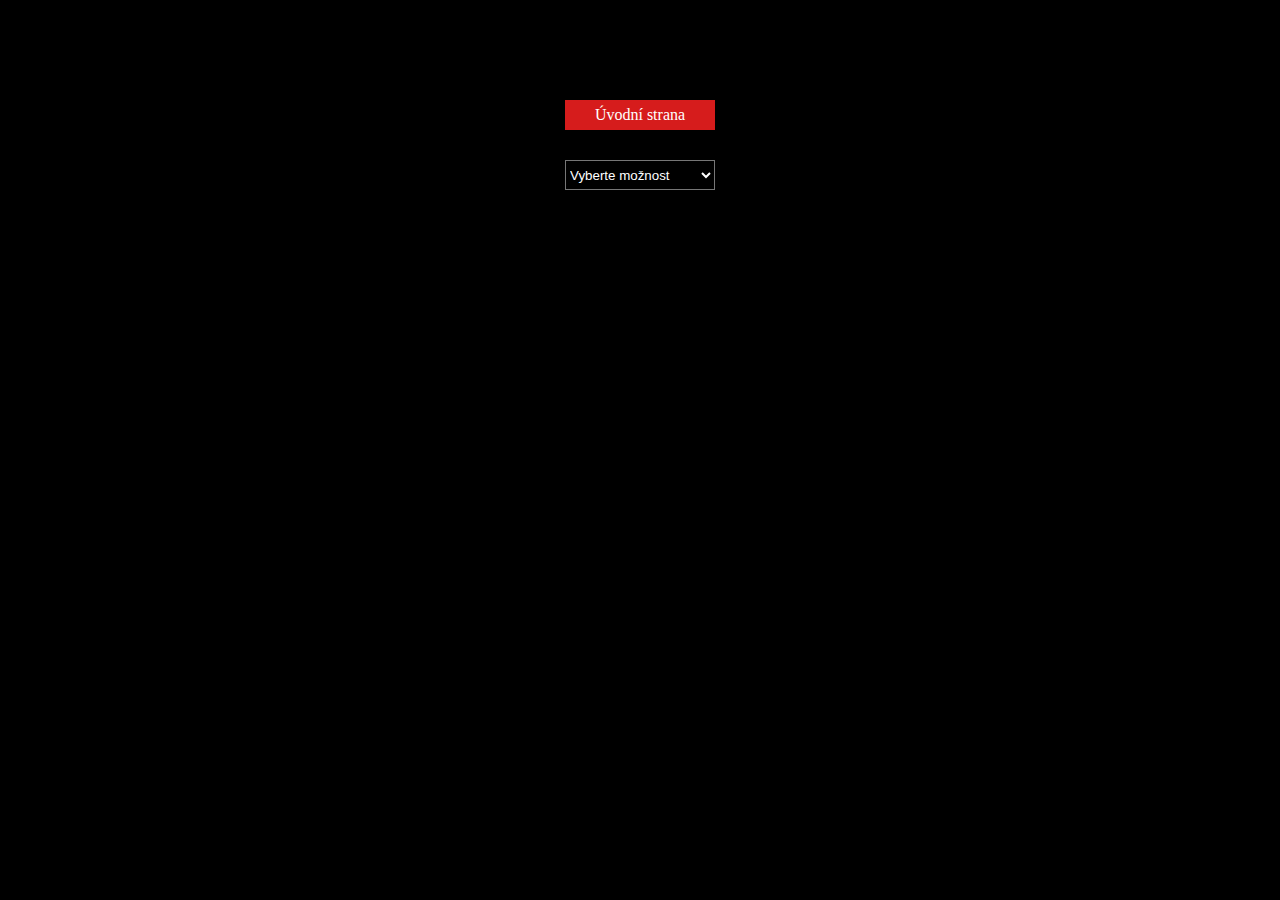
<file: movies.html>
<!DOCTYPE html>
<html lang="en">
  <head>
    <meta charset="UTF-8" />
    <meta name="viewport" content="width=device-width, initial-scale=1.0" />
    <link rel="stylesheet" href="movies.css" />
    <title>Netflix fake</title>
  </head>
  <body>
    <a href="index.html" class="back-to-main-pager-btn">Úvodní strana</a>
    <select class="selection">
      <option value="" disabled selected>Vyberte možnost</option>
      <option value="Girl">Girl</option>
      <option value="Boy">Boy</option>
      <option value="Avengers">Avengers</option>
      <option value="Horor">Horor</option>
      <option value="Terminator">Terminator</option>
      <option value="Predator">Predator</option>
      <option value="Smrtonosná">Smrtonosná</option>
      <option value="Comando">Comando</option>
      <option value="Simpsonovi">Simpsonovi</option>
    </select>

    <div class="result-list"></div>

    <div id="modalDialog">
      <div id="modalContent">
        <div class="genre"></div>
        <br />
        <div class="summary"></div>
        <button class="modalButton">Zavřít</button>
      </div>
    </div>

    <script src="movies.js"></script>
  </body>
</html>
</file>
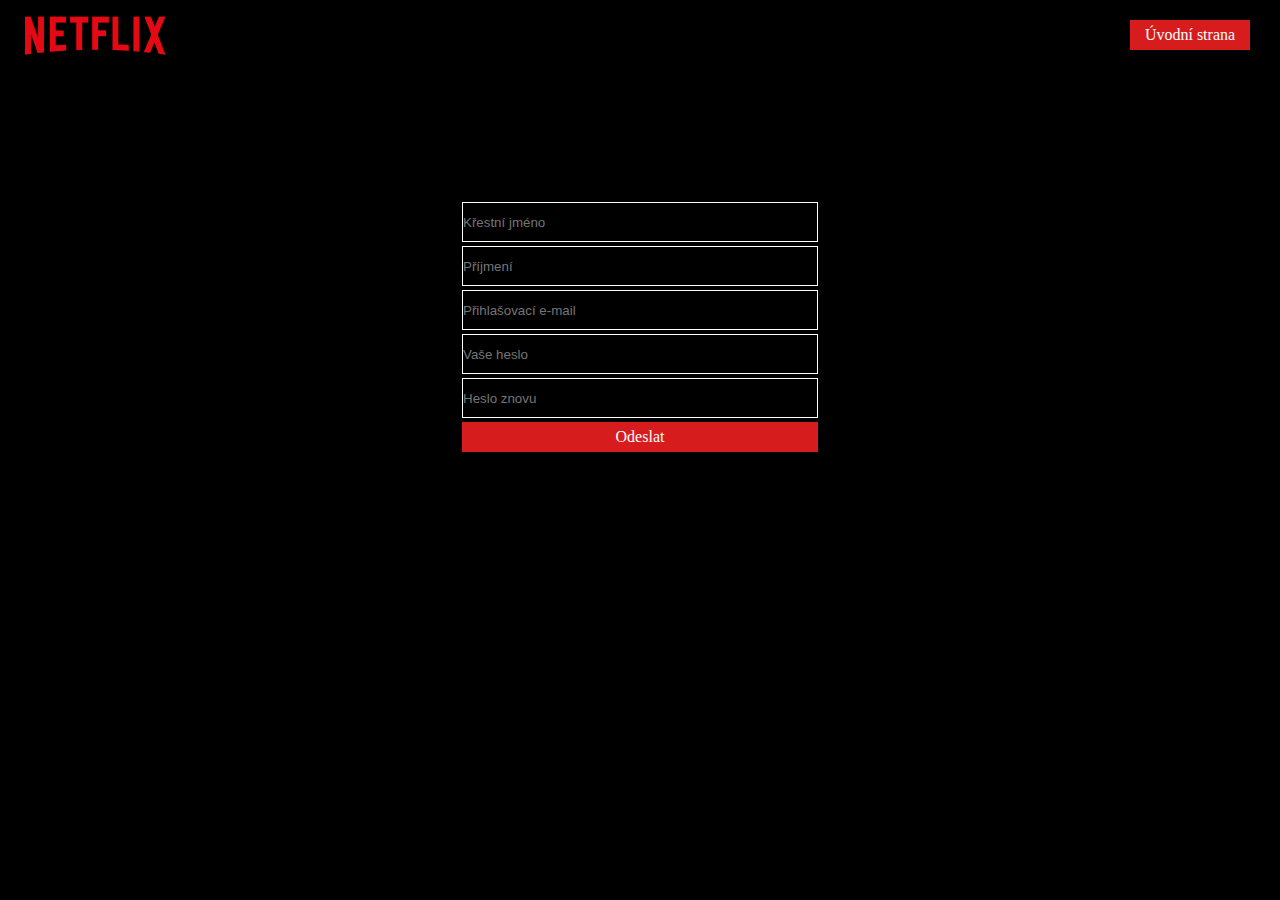
<file: signin.html>
<!DOCTYPE html>
<html lang="en">
  <head>
    <meta charset="UTF-8" />
    <meta name="viewport" content="width=device-width, initial-scale=1.0" />
    <link rel="stylesheet" href="signin.css" />
    <title>Netflix fake</title>
  </head>
  <body>
    <header class="header">
      <img src="./img/netflix-logo.png" class="logo" alt="Netflix logo" />

      <a href="index.html" class="return-to-main-page">Úvodní strana</a>
    </header>

    <form class="formular">
      <input type="text" placeholder="Křestní jméno" class="input-field" />
      <input type="text" placeholder="Příjmení" class="input-field" />
      <input
        type="email"
        placeholder="Přihlašovací e-mail"
        class="input-field"
      />
      <input
        type="password"
        placeholder="Vaše heslo"
        id="password1"
        class="input-field"
      />
      <input
        type="password"
        placeholder="Heslo znovu"
        id="password2"
        class="input-field"
      />
      <a href="#" class="btn">Odeslat</a>

      <script src="signin.js"></script>
    </form>
  </body>
</html>
</file>
<file: movies.css>
:root {
  --netflix-red-color: rgb(214, 28, 28);
  --default-margin: 15px;
  --btn-font-size: 16px;
  --btn-height: 30px;
}

* {
  margin: 0;
  padding: 0;
  box-sizing: border-box;
  scroll-behavior: smooth;
  transition: 0.2s;
}

.content-width {
  max-width: 1150px;
}

body {
  background: black;
  display: flex;
  /*  justify-content: center;*/
  align-items: center;
  flex-direction: column;
}

.back-to-main-pager-btn {
  color: white;
  background: var(--netflix-red-color);
  text-align: center;
  width: 150px;
  height: var(--btn-height);
  font-size: var(--btn-font-size);
  text-decoration: none;
  margin-top: 100px;
  line-height: var(--btn-height);
  margin-bottom: var(--default-margin);
}

.selection {
  width: 150px;
  height: 30px;
  margin: var(--default-margin);
  color: white;
  background: black;
}

.result-list {
  margin-top: var(--default-margin);
  width: 80%;
  display: flex;
  justify-content: center;
  flex-wrap: wrap;
  gap: 20px;
}

.movie-div {
  width: 300px;
  color: white;
}

.movie-img {
  width: 100%;
  transform: rotate(7deg);
}

.movie-img:hover {
  transform: rotate(0deg);
  cursor: pointer;
}

#modalDialog {
  display: none; /* hidden by default */
  position: fixed;
  z-index: 1; /* on top of everything */
  overflow: auto;
  left: 0;
  top: 0;
  width: 100%; /* Full width */
  height: 100%; /* Full height */
  background-color: rgba(0, 0, 0, 0.4); /* Black w/ opacity */
}

#modalContent {
  background-color: #fefefe;
  margin: 15% auto;
  padding: 20px;
  border: 1px solid #888;
  width: 80%;
}

.modalButton {
  /*  display: flex;*/
  /*  justify-self: center;*/
  margin-top: 50px;
  color: white;
  background: var(--netflix-red-color);
  height: var(--btn-height);
  width: 120px;
  line-height: var(--btn-height);
  font-size: var(--btn-font-size);
  border: none;
  cursor: pointer;
  text-align: center;
}
</file>
<file: signin.css>
:root {
  --header-height: 70px;
  --netflix-red-color: rgb(214, 28, 28);
  --default-margin: 2px;
  --btn-font-size: 16px;
  --btn-height: 30px;
}

* {
  margin: 0;
  padding: 0;
  box-sizing: border-box;
  scroll-behavior: smooth;
  transition: 0.2s;
}

.header {
  width: 100%;
  height: var(--header-height);
  background: black;
  position: fixed;
  z-index: 2;
}

.logo {
  width: 150px;
  position: absolute;
  left: 20px;
  top: 12px;
}

.return-to-main-page {
  position: absolute;
  right: 30px;
  top: 20px;
  color: white;
  background: var(--netflix-red-color);
  text-decoration: none;
  width: 120px;
  height: var(--btn-height);
  text-align: center;
  line-height: var(--btn-height);
  font-size: var(--btn-font-size);
}

body {
  background: black;
  display: flex;
  justify-content: center;
}

.formular {
  /*  width: 50%;*/
  width: 360px;
  margin-top: 200px;
  display: flex;
  flex-direction: column;
}

@media (max-width: 400px) {
  .formular {
    width: 90%;
  }
}

.input-field {
  height: 40px;
  background: black;
  color: white;
  border: 1px solid white;
  margin: var(--default-margin);
}

.btn {
  height: var(--btn-height);
  color: white;
  background: var(--netflix-red-color);
  margin: var(--default-margin);
  font-size: var(--btn-font-size);
  text-align: center;
  line-height: var(--btn-height);
  text-decoration: none;
}
</file>
